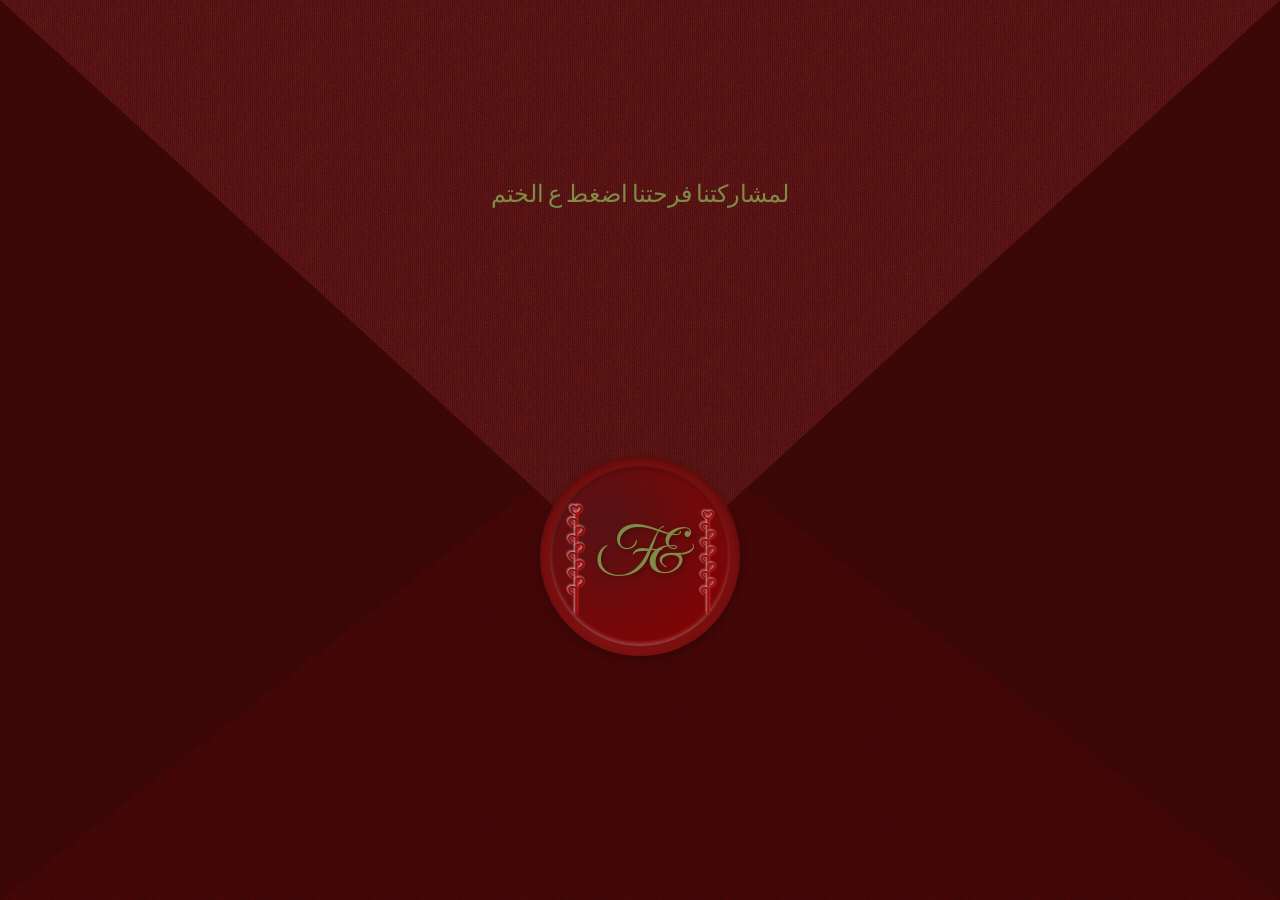
<file: index.html>
<!DOCTYPE html>
<html lang="ar">
<head>
<meta charset="UTF-8">
<meta name="viewport" content="width=device-width, initial-scale=1.0">
<title>Envelope Realistic</title>
<link href="https://fonts.googleapis.com/css2?family=Great+Vibes&display=swap" rel="stylesheet">
<link rel="stylesheet" href="style.css">
<link href="https://fonts.googleapis.com/css2?family=Great+Vibes&display=swap" rel="stylesheet">
    <!-- الكود القديم بتاعك هنا -->
    
    <!-- هذي الـ 7 سطور الجديدة - انسخها بالضبط -->
    <meta property="og:title" content="دعوة زفاف">
    <meta property="og:description" content="يسعدنا دعوتكم لحضور حفل الزفاف">
    <meta property="og:image" content="https://i.imgur.com/JAgUPnm.png">
    <meta property="og:image:width" content="1200">
    <meta property="og:image:height" content="630">
    <meta property="og:url" content="https://shwaheenanas8-afk.github.io/wedding-invitee/?v=12345">
    <meta property="og:type" content="website">
    
    </head>
<body>

<div class="envelope">
  <div class="click-text">لمشاركتنا فرحتنا اضغط ع الختم </div>
  <!-- الجوانب -->
  <div class="side left"></div>
  <div class="side right"></div>

  <!-- الغطاء + الختم wrapper -->
  <div class="top-wrapper">
    <div class="top"></div>

    <!-- الختم -->
    <div class="heptagon">
      <div class="gem">
 <svg class="treee-svg" viewBox="0 0 100 160">
          <g>
            <path d="M50 145 C50 120, 50 90, 50 25" />
            <path d="M50 35 C42 30, 38 38, 46 42" />
            <path d="M50 55 C42 50, 38 58, 46 62" />
            <path d="M50 75 C42 70, 38 78, 46 82" />
            <path d="M50 95 C42 90, 38 98, 46 102" />
            <path d="M50 115 C42 110, 38 118, 46 122" />
            <path d="M50 45 C58 40, 62 48, 54 52" />
            <path d="M50 65 C58 60, 62 68, 54 72" />
            <path d="M50 85 C58 80, 62 88, 54 92" />
            <path d="M50 105 C58 100, 62 108, 54 112" />
            <path d="M50 20 C58 15, 58 25, 50 28" />
            <path d="M50 20 C42 15, 42 25, 50 28" />
          </g>
        </svg>
 <svg class="treee-svg" viewBox="0 0 100 160">
          <g>
            <path d="M50 145 C50 120, 50 90, 50 25" />
            <path d="M50 35 C42 30, 38 38, 46 42" />
            <path d="M50 55 C42 50, 38 58, 46 62" />
            <path d="M50 75 C42 70, 38 78, 46 82" />
            <path d="M50 95 C42 90, 38 98, 46 102" />
            <path d="M50 115 C42 110, 38 118, 46 122" />
            <path d="M50 45 C58 40, 62 48, 54 52" />
            <path d="M50 65 C58 60, 62 68, 54 72" />
            <path d="M50 85 C58 80, 62 88, 54 92" />
            <path d="M50 105 C58 100, 62 108, 54 112" />
            <path d="M50 20 C58 15, 58 25, 50 28" />
            <path d="M50 20 C42 15, 42 25, 50 28" />
          </g>
        </svg>
 <svg class="treee-svg" viewBox="0 0 100 160">
          <g>
            <path d="M50 145 C50 120, 50 90, 50 25" />
            <path d="M50 35 C42 30, 38 38, 46 42" />
            <path d="M50 55 C42 50, 38 58, 46 62" />
            <path d="M50 75 C42 70, 38 78, 46 82" />
            <path d="M50 95 C42 90, 38 98, 46 102" />
            <path d="M50 115 C42 110, 38 118, 46 122" />
            <path d="M50 45 C58 40, 62 48, 54 52" />
            <path d="M50 65 C58 60, 62 68, 54 72" />
            <path d="M50 85 C58 80, 62 88, 54 92" />
            <path d="M50 105 C58 100, 62 108, 54 112" />
            <path d="M50 20 C58 15, 58 25, 50 28" />
            <path d="M50 20 C42 15, 42 25, 50 28" />
          </g>
        </svg>

        <!-- الشجرة داخل الختم -->
        <svg class="tree-svg" viewBox="0 0 100 160">
          <g>
            <path d="M50 145 C50 120, 50 90, 50 25" />
            <path d="M50 35 C42 30, 38 38, 46 42" />
            <path d="M50 55 C42 50, 38 58, 46 62" />
            <path d="M50 75 C42 70, 38 78, 46 82" />
            <path d="M50 95 C42 90, 38 98, 46 102" />
            <path d="M50 115 C42 110, 38 118, 46 122" />
            <path d="M50 45 C58 40, 62 48, 54 52" />
            <path d="M50 65 C58 60, 62 68, 54 72" />
            <path d="M50 85 C58 80, 62 88, 54 92" />
            <path d="M50 105 C58 100, 62 108, 54 112" />
            <path d="M50 20 C58 15, 58 25, 50 28" />
            <path d="M50 20 C42 15, 42 25, 50 28" />
          </g>
        </svg>
 <svg class="tree-svg" viewBox="0 0 100 160">
          <g>
            <path d="M50 145 C50 120, 50 90, 50 25" />
            <path d="M50 35 C42 30, 38 38, 46 42" />
            <path d="M50 55 C42 50, 38 58, 46 62" />
            <path d="M50 75 C42 70, 38 78, 46 82" />
            <path d="M50 95 C42 90, 38 98, 46 102" />
            <path d="M50 115 C42 110, 38 118, 46 122" />
            <path d="M50 45 C58 40, 62 48, 54 52" />
            <path d="M50 65 C58 60, 62 68, 54 72" />
            <path d="M50 85 C58 80, 62 88, 54 92" />
            <path d="M50 105 C58 100, 62 108, 54 112" />
            <path d="M50 20 C58 15, 58 25, 50 28" />
            <path d="M50 20 C42 15, 42 25, 50 28" />
          </g>
        </svg>
 <svg class="tree-svg" viewBox="0 0 100 160">
          <g>
            <path d="M50 145 C50 120, 50 90, 50 25" />
            <path d="M50 35 C42 30, 38 38, 46 42" />
            <path d="M50 55 C42 50, 38 58, 46 62" />
            <path d="M50 75 C42 70, 38 78, 46 82" />
            <path d="M50 95 C42 90, 38 98, 46 102" />
            <path d="M50 115 C42 110, 38 118, 46 122" />
            <path d="M50 45 C58 40, 62 48, 54 52" />
            <path d="M50 65 C58 60, 62 68, 54 72" />
            <path d="M50 85 C58 80, 62 88, 54 92" />
            <path d="M50 105 C58 100, 62 108, 54 112" />
            <path d="M50 20 C58 15, 58 25, 50 28" />
            <path d="M50 20 C42 15, 42 25, 50 28" />
          </g>
        </svg>

        <!-- الأحرف فوق الختم -->
        <div class="gem-text">  <div class="fancy-text">F&</div>

        </div>
      </div>
    </div>
  </div>

  <!-- الأسفل -->
  <div class="bottom"></div>

  <!-- المحتوى الداخلي -->
  <div class="content">
    <p></p>
  </div>

</div>

<script src="script.js"></script>
</body>
</html>
</file>
<file: style.css>
/* Reset */
* { margin:0; padding:0; box-sizing:border-box; }
/* تحسينات عامة للموبايل */
* {
  -webkit-tap-highlight-color: transparent; /* إزالة تأثير اللمس الأزرق */
}

@media (max-width: 768px) {
  /* منع أي تشويه */
  .envelope, .side, .bottom, .top {
    background-size: 200px 200px !important; /* خلفية مناسبة */
  }
  
  /* الختم محمي من التصغير */
  .heptagon {
    position: absolute !important;
    transform: translate(-50%, -50%) !important;
    flex-shrink: 0 !important;
  }
}
body {
  height:100vh;
  background:#111;
  display:flex;
  justify-content:center;
  align-items:center;
  perspective:1500px;
  font-family:sans-serif;
}

/* الظرف */
.envelope {
  position: relative;
  width: 100vw;
  height: 100vh;
  background-color: #4a0404;
  background-image: url('linen.png');
  background-repeat: repeat;
  overflow: hidden;
}

/* الجوانب */
.side {
  position: absolute;
  top:0;
  height:100%;
  background-color:#4a0404;
  background-image:url('linen.png');
  background-repeat:repeat;
  z-index:2;
}

.left { left:0; width:50%; clip-path: polygon(0 0, 100% 50%, 0 100%); }
.right { right:0; width:50%; clip-path: polygon(100% 0, 0 50%, 100% 100%); }

/* الأسفل */
.bottom {
  position:absolute;
  bottom:0;
  width:100%;
  height:55%;
  clip-path: polygon(0 100%, 50% 0, 100% 100%);
  background-color:#520404;
  background-image:url('linen.png');
  background-repeat:repeat;
  z-index:3;
}

/* الغطاء + الختم wrapper */
.top-wrapper {
  position: absolute;
  top:0;
  width:100%;
  height:65%;
  transform-origin: top;
  transition: transform 1s ease-in-out;
  z-index:5;
}

/* الغطاء */
.top {
  width:100%;
  height:100%;
  clip-path: polygon(0 0, 50% 100%, 100% 0);
  background-color:#6d1414;
  background-image:url('linen.png');
  background-repeat:repeat;
}

/* الختم (على رأس الغطاء، خارج الظرف) */
.heptagon {
  position: absolute;
  top:95%; /* نزّل للخارج قليلاً */
  left:50%;
  transform: translate(-50%,-50%);
  width:200px;
  height:200px;
  background: radial-gradient(circle at 0% 300%, #a52a2a 0%, #7b0f0f 70%);
  clip-path: polygon(
    70% 100% 80% 10%, 98% 40%, 90% 90%,
    50% 100%, 1% 85%, 0 50%, 20% 10%
  );
  display:flex; justify-content:center; align-items:center;
  box-shadow: inset 0 4px 8px rgba(0,0,0,0.3), 0 4px 8px rgba(0,0,0,0.2);
  border-radius: 50%;
  z-index:10;
}
.fancy-text {
    font-family: 'Great Vibes', cursive; /* خط Script أنيق */
    font-size: 60px;
    color: #7f8b46; /* لون أحمر داكن */
    text-shadow: 2px 2px 5px rgba(0,0,0,0.3);
    letter-spacing: -10px; /* يجعل الحروف أكثر اتصالاً */
  }

/* الجوهرة داخل الختم */
.gem {
  width:180px;
  height:180px;
  background: radial-gradient(circle at 30% 30%, #551215, #8b0000);
  border-radius:50%;
  display:flex; justify-content:center; align-items:center;
  box-shadow: inset 0 2px 4px rgba(0,0,0,0.3), inset 0 -2px 4px rgba(255,255,255,0.3);
}

/* الأحرف فوق الختم */
.gem-text {
  position: absolute;
  top: 50%;
  left: 50%;
  transform: translate(-55%, -50%);
  font-family: 'Great Vibes', cursive;
  font-weight: 400;
  font-size: 48px;
  color: #ac0a0a;
  text-shadow: 1px 1px 0 #b30000, -1px -1px 1px rgba(255,255,255,0.4);
}
.gem-text span.char1 { margin-right: -7px; }
.gem-text span.char2 { margin-left: 12px; }
.top-wrapper {
  position: absolute;
  top:0;
  width:100%;
  height:65%;
  transform-origin: top;
  transition: transform 4s ease-in-out; /* مدة 8 ثواني */
  z-index:5;
}

.envelope.open .top-wrapper {
  transform: rotateX(-180deg); /* فتح الغطاء */
}

.content {
  position:absolute;
  top:50%;
  left:50%;
  transform: translate(-50%,-50%) scale(0.5); /* البداية مصغرة */
  color:#fff;
  text-align:center;
  transition: transform 8s ease-in-out, opacity 8s ease-in-out; /* زوم متناسق مع الفتح */
  opacity:0;
  z-index:1;
}

.envelope.open .content {
  transform: translate(-50%,-50%) scale(1); /* يصبح الحجم الطبيعي تدريجياً */
  opacity:1;
}
.treee-svg {
  position: absolute;
  width: 80px;
  height: 145px;
  top: 45%;
  left: 52%;
  transform: translate(30%, -40%);
  z-index: 1;
}

/* تأثير النقش */
.treee-svg path {
  fill: none;
  stroke: #8b0000;
  stroke-width: 1.2;
  stroke-linecap: round;
  stroke-linejoin: round;

  filter: drop-shadow(1px 1px 0 #b30000)
          drop-shadow(-1px -1px 1px rgba(255,255,255,0.4));
}

/* الشجرة */
.tree-svg {
  position: absolute;
    width: 85px;
  height: 160px;
  top: 47%;
  left: 52%;
  transform: translate(-130%, -45%);
  z-index: 1;
}

/* تأثير النقش */
.tree-svg path {
  fill: none;
  stroke: #8b0000;
  stroke-width: 1.2;
  stroke-linecap: round;
  stroke-linejoin: round;

  filter: drop-shadow(1px 1px 0 #b30000)
          drop-shadow(-1px -1px 1px rgba(255,255,255,0.4));
}
.click-text {
  position: absolute;
  top: 180px; /* اضبط حسب ما تحب */
  left: 50%;
  transform: translateX(-50%);
  color: #7f8b46;
  font-size: 24px;
  font-family: 'Great Vibes', cursive;
  z-index: 20;
  transition: opacity 0.5s ease;
}

.envelope.open ~ .click-text {
  opacity: 0; /* تختفي عند فتح الظرف */
}
.envelope {
  transform-origin: center center; /* مهم للزوم السينمائي */
}
/* RESPONSIVE GENERAL - للهواتف */
/* RESPONSIVE - MOBILE PERFECT */
@media (max-width: 768px) {
  body {
    height: 100vh;
    overflow: hidden; /* منع التمرير */
  }
  
  .envelope {
    width: 100vw;
    height: 100vh;
  }
  
  /* الغطاء - يناسب الشاشة الصغيرة */
  .top-wrapper {
    height: 58%; /* أقل شوي للموبايل */
  }
  
  /* الختم - نفس الحجم تماماً! */
  .heptagon {
    width: 200px !important;
    height: 200px !important;
    top: 88%; /* ينزل شوي ليناسب */
    min-width: 200px; /* ضمان الحجم */
  }
  
  .gem {
    width: 180px;
    height: 180px;
  }
  
  /* النص داخل الختم - يضبط تلقائياً */
  .gem-text {
    font-size:42px; /* أصغر شوي بس مناسب */
  }
  
  /* المحتوى الداخلي - مثالي للموبايل */
  .content {
    transform: translate(-50%, -50%) scale(0.35);
    max-width: 90vw;
    padding: 20px;
  }
  
  .envelope.open .content {
    transform: translate(-50%, -50%) scale(0.85); /* حجم مناسب للموبايل */
    max-width: 90vw;
  }
  
  /* النقوش والشجر - مثالية للموبايل */
  .tree-svg, .treee-svg {
    width: 65px;
    height: 110px;
    top: 46%;
  }
  
  .tree-svg {
    left: 40%;
    transform: translate(-130%, -45%);
  }
  
  .treee-svg {
    left: 60%;
    transform: translate(30%, -40%);
  }
  
  /* نص الضغط - مثالي *//* 📱 للموبايل */
@media (max-width: 768px) {
  .click-text {
    left: 50%;
    top: 30%; /* عدل الرقم حسب مكان الختم */
    transform: translateX(-50%);
    text-align: center;
    font-size: 14px;
  }
}
  
  /* تحسين اللمس */
  .heptagon {
    cursor: pointer;
    touch-action: manipulation;
  }
}

/* للشاشات الضيقة جداً (iPhone SE) */
@media (max-width: 400px) {
  .content {
    transform: translate(-50%, -50%) scale(0.3);
  }
  
  .envelope.open .content {
    transform: translate(-50%, -50%) scale(0.8);
  }
  
  .gem-text {
    font-size: 38px;
  }
}
</file>
